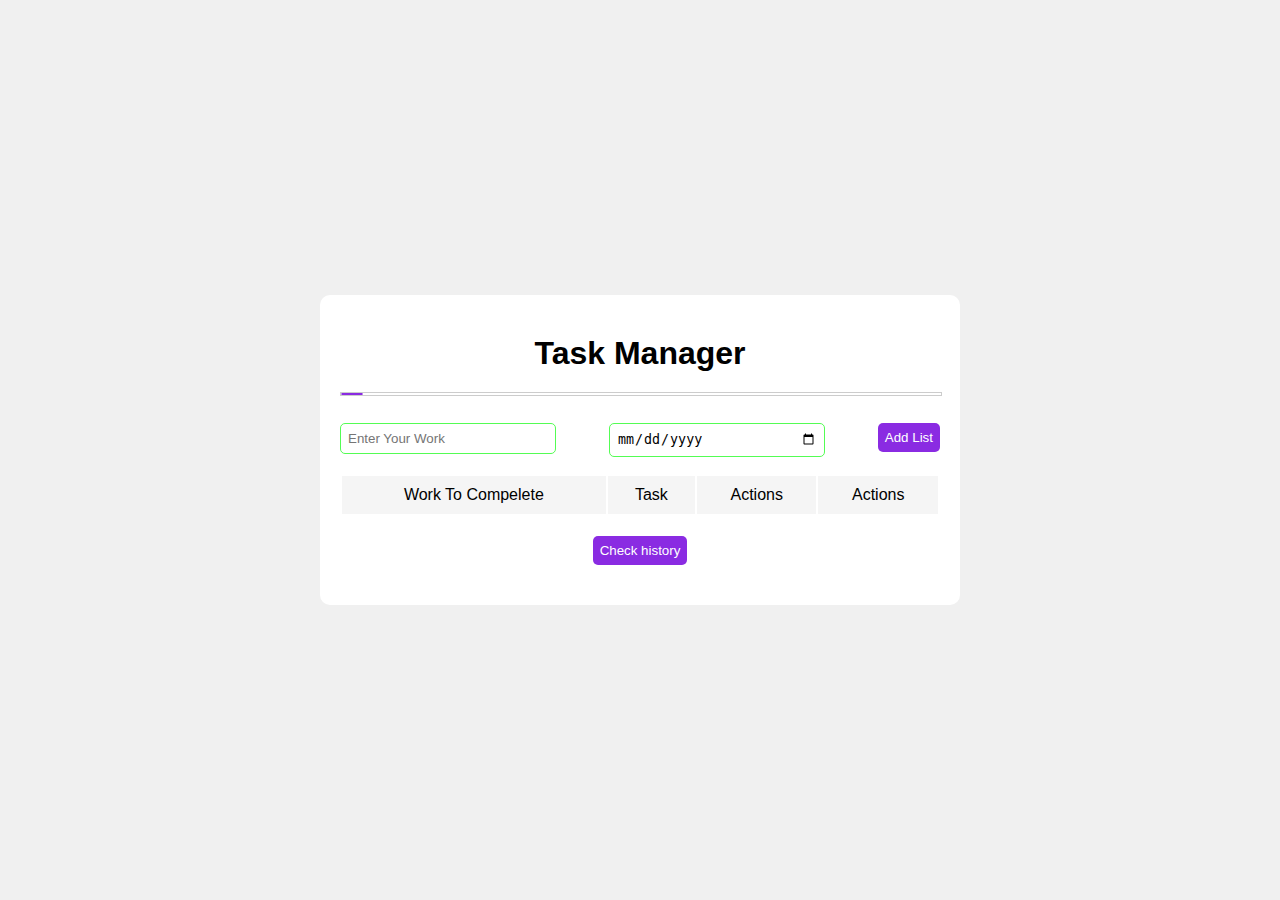
<file: todo/index.html>
<!DOCTYPE html>
<html lang="en">
  <head>
    <meta charset="UTF-8" />
    <meta name="viewport" content="width=device-width, initial-scale=1.0" />
    <title>Document</title>
    <link rel="stylesheet" href="style.css" />
    <link rel="preconnect" href="https://fonts.googleapis.com" />
    <link rel="preconnect" href="https://fonts.gstatic.com" crossorigin />
    <link
      href="https://fonts.googleapis.com/css2?family=Poppins:ital,wght@0,100;0,200;0,300;0,400;0,500;0,600;0,700;0,800;0,900;1,100;1,200;1,300;1,400;1,500;1,600;1,700;1,800;1,900&family=Roboto:ital,wght@0,100;0,300;0,400;0,500;0,700;0,900;1,100;1,300;1,400;1,500;1,700;1,900&display=swap"
      rel="stylesheet"
    />
  </head>
  <body>
    <main>
        <div class="history-box">
           <div id="cancel">&times;</div>
        </div>
      <div class="container">
        <h1>Task Manager</h1>
        <div class="line">
            <div class="innerline"></div>
        </div>
        <div class="input-section">
            <div><input id="inputname" placeholder="Enter Your Work" type="text"></div>
            <div><input id="inputdate" type="date"></div>
            <div><button class="add" >Add List</button></div>
        </div>
        <div class="table">
            <table border="0">
                <tr>
                    <td>Work To Compelete</td>
                    <td>Task</td>
                    <td>Actions</td>
                    <td>Actions</td>
                </tr>
            </table>
        </div>
        <div class="history"><button>Check history</button></div>
      </div>
    </main>
    <script src="script.js"></script>
  </body>
  
</html>
</file>
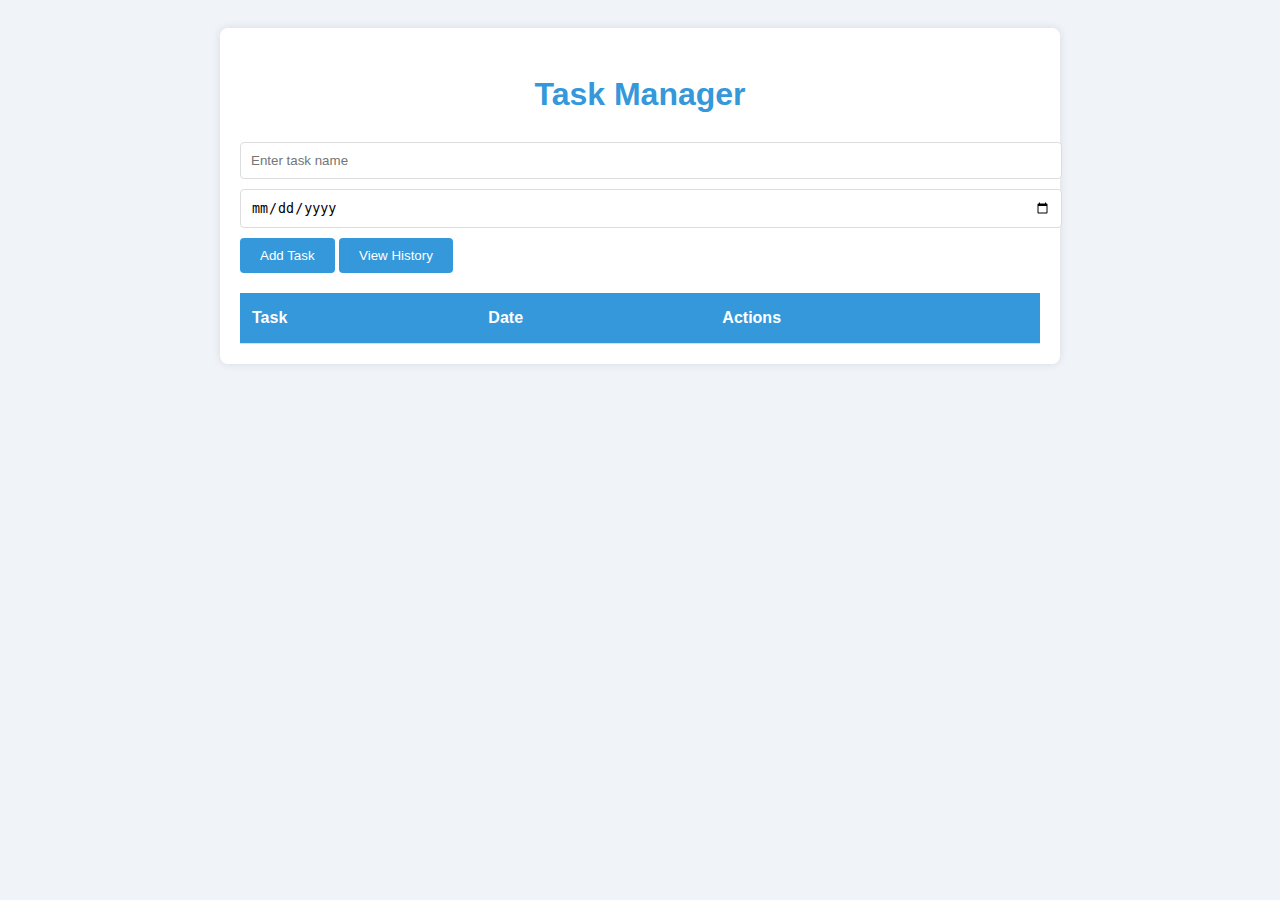
<file: todo/ToDolist2.html>
<!DOCTYPE html>
<html lang="en">
<head>
    <meta charset="UTF-8">
    <meta name="viewport" content="width=device-width, initial-scale=1.0">
    <title>Task Manager with History</title>
    <style>
        body {
            font-family: 'Arial', sans-serif;
            background-color: #f0f4f8;
            color: #333;
            line-height: 1.6;
            padding: 20px;
        }
        .container {
            max-width: 800px;
            margin: 0 auto;
            background-color: #ffffff;
            padding: 20px;
            border-radius: 8px;
            box-shadow: 0 0 10px rgba(0,0,0,0.1);
        }
        h1 {
            color: #3498db;
            text-align: center;
        }
        .input-group {
            margin-bottom: 20px;
        }
        input[type="text"], input[type="date"] {
            width: 100%;
            padding: 10px;
            margin-bottom: 10px;
            border: 1px solid #ddd;
            border-radius: 4px;
        }
        button {
            background-color: #3498db;
            color: white;
            border: none;
            padding: 10px 20px;
            border-radius: 4px;
            cursor: pointer;
            transition: background-color 0.3s;
        }
        button:hover {
            background-color: #2980b9;
        }
        table {
            width: 100%;
            border-collapse: collapse;
            margin-top: 20px;
        }
        th, td {
            text-align: left;
            padding: 12px;
            border-bottom: 1px solid #ddd;
        }
        th {
            background-color: #3498db;
            color: white;
        }
        .delete, .complete {
            background-color: #e74c3c;
            margin-right: 5px;
        }
        .complete {
            background-color: #2ecc71;
        }
        .history-box {
            display: none;
            background-color: #ecf0f1;
            border: 1px solid #bdc3c7;
            border-radius: 8px;
            padding: 20px;
            margin-top: 20px;
        }
        .history-box h2 {
            color: #3498db;
            margin-top: 0;
        }
        .restore {
            background-color: #f39c12;
        }
        .clear-history {
            background-color: #95a5a6;
            margin-top: 10px;
        }
    </style>
</head>
<body>
    <div class="container">
        <h1>Task Manager</h1>
        <div class="input-group">
            <input type="text" id="inputname" placeholder="Enter task name">
            <input type="date" id="inputdate">
            <button class="add">Add Task</button>
            <button class="view-history">View History</button>
        </div>
        <table>
            <thead>
                <tr>
                    <th>Task</th>
                    <th>Date</th>
                    <th>Actions</th>
                </tr>
            </thead>
            <tbody id="taskList"></tbody>
        </table>
        <div class="history-box">
            <h2>Task History</h2>
            <table id="historyList"></table>
            <button class="clear-history">Clear History</button>
        </div>
    </div>

    <script>
        const inputName = document.getElementById('inputname');
        const inputDate = document.getElementById('inputdate');
        const addButton = document.querySelector('.add');
        const viewHistoryButton = document.querySelector('.view-history');
        const taskList = document.getElementById('taskList');
        const historyList = document.getElementById('historyList');
        const historyBox = document.querySelector('.history-box');
        const clearHistoryButton = document.querySelector('.clear-history');

        let tasks = [];
        let history = [];

        function addTask() {
            const name = inputName.value.trim();
            const date = inputDate.value;
            if (name && date) {
                tasks.push({ name, date });
                renderTasks();
                inputName.value = '';
                inputDate.value = '';
            }
        }

        function renderTasks() {
            taskList.innerHTML = tasks.map((task, index) => `
                <tr>
                    <td>${task.name}</td>
                    <td>${task.date}</td>
                    <td>
                        <button class="delete" data-index="${index}">Delete</button>
                        <button class="complete" data-index="${index}">Complete</button>
                    </td>
                </tr>
            `).join('');
        }

        function renderHistory() {
            historyList.innerHTML = history.map((task, index) => `
                <tr>
                    <td>${task.name}</td>
                    <td>${task.date}</td>
                    <td>
                        <button class="restore" data-index="${index}">Restore</button>
                    </td>
                </tr>
            `).join('');
        }

        addButton.addEventListener('click', addTask);

        viewHistoryButton.addEventListener('click', () => {
            historyBox.style.display = historyBox.style.display === 'none' ? 'block' : 'none';
            renderHistory();
        });

        taskList.addEventListener('click', (e) => {
            if (e.target.classList.contains('delete')) {
                const index = e.target.dataset.index;
                history.push(tasks[index]);
                tasks.splice(index, 1);
                renderTasks();
            } else if (e.target.classList.contains('complete')) {
                const row = e.target.closest('tr');
                row.style.textDecoration = 'line-through';
            }
        });

        historyList.addEventListener('click', (e) => {
            if (e.target.classList.contains('restore')) {
                const index = e.target.dataset.index;
                tasks.push(history[index]);
                history.splice(index, 1);
                renderTasks();
                renderHistory();
            }
        });

        clearHistoryButton.addEventListener('click', () => {
            history = [];
            renderHistory();
        });

        renderTasks();
    </script>
</body>
</html>
</file>
<file: todo/style.css>
* {
  margin: 0;
  padding: 0;
}
body {
  font-family: Arial, Helvetica, sans-serif;
  background-color: #f0f0f0;
}
main {
  width: 100%;
  height: 100vh;
  display: flex;
  justify-content: center;
  align-items: center;
  overflow: hidden;
}
.container {
  width: 600px;
  padding: 20px;
  background-color: #ffff;
  border-radius: 10px;
}
.container h1 {
  text-align: center;
  margin: 20px 0;
}
.line {
  width: 100%;
  border: 1px solid #ccc;
  overflow: hidden;
  margin: 10px 0;
  
}
.innerline {
  width: 20px;
  border: 1px solid #8a2be2;
  border-radius: 20px;
  animation: name 3s ease infinite;
  position: relative;
}

@keyframes name {
  from {
    left: 0%;
  }
  to {
    left: 100%;
  }
}
.input-section {
  display: flex;
  gap: 5px;
  justify-content: space-between;
  flex-wrap: wrap;
}
.input-section > div {
  margin: 17px 0px;

}
.input-section input {
  width: 200px;
  border-radius: 5px;
  padding: 7px;
  border: 1px solid rgb(84, 253, 84);
}

.input-section input:focus {
  border: 1px solid #8a2be2;
  outline: 0;
}
.input-section > div button {
  padding: 7px;
  border: 0;
  background-color: #8a2be2;
  color: white;
  border-radius: 5px;
}
.table table {
  width: 100%;
}
.table table tr td {
  padding: 10px;
  text-align: center;
  border: 0;
}
.table table tr:nth-child(odd) {
  background-color: #f5f5f5;
}
.history {
text-align: center;
margin: 20px 0;
cursor: pointer;
}
.history button {
    padding: 7px;
    border: 0;
    background-color: #8a2be2;
    color: white;
    border-radius: 5px;
}
.history-box {
  width: 640px;
  background-color: #ada3b6;
  height: 300px;
  border: 1px solid #ccc;
  position: absolute;
  transform: scale(0);
  transition: .5s transform ease-in;
  padding: 20px;
  overflow-y: auto;
}

.history-item {
  background-color: #ffffff;
  margin-bottom: 10px;
  padding: 10px;
  border-radius: 5px;
  display: flex;
  justify-content: space-evenly;
  align-items: center;
  margin-top: 100px;
}

.history-item span {
  margin-right: 10px;
}

.history-item .restore {
  background-color: #8a2be2;
  color: white;
  border: none;
  padding: 5px 10px;
  border-radius: 3px;
  cursor: pointer;
}

.history-item .restore:hover {
  background-color: #7a1fd0;
}





#cancel{
    position: absolute;
    right: 0;
    padding: 15px;
    font-size: 30px;

}
@media (max-width:768px){
    .input-section >div{
        width: 100%;
    }
    .input-section input{
        width: 100%;
    }
    .input-section button{
        width: 100%;
    } 
    .history-box{
        max-width: 300px;
        min-width: 300px;
    } 
}
</file>
